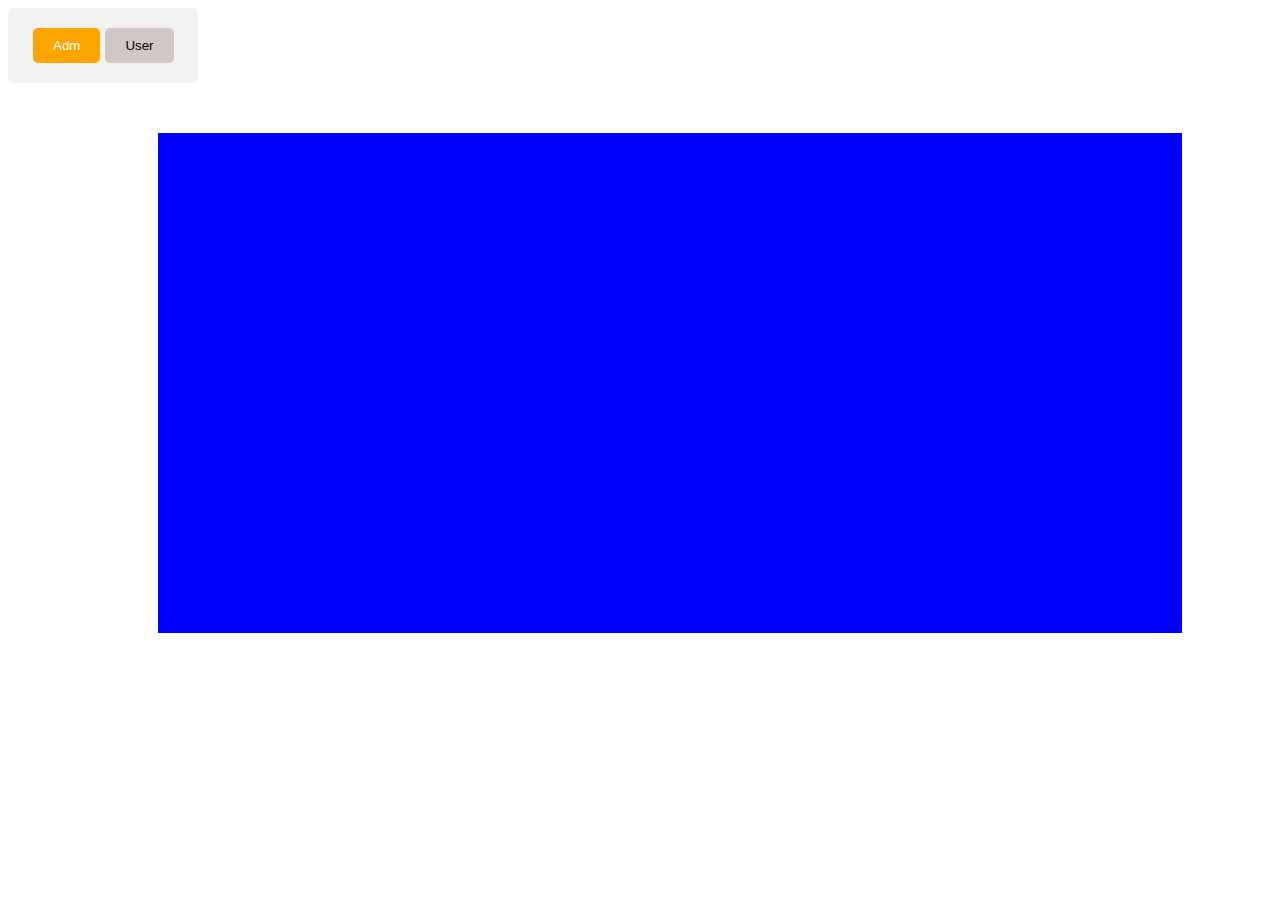
<file: teste-botão/index.html>
<!DOCTYPE html>
<html lang="en">
<head>
    <meta charset="UTF-8">
    <meta http-equiv="X-UA-Compatible" content="IE=edge">
    <meta name="viewport" content="width=device-width, initial-scale=1.0">
    <title>teste</title>
    <link rel="stylesheet" href="style.css">
</head>
<body>

    <div class="container">

        <div class="button-group">
          <button class="button active" data-color="orange">Adm</button>
          <button class="button" data-color="gray">User</button>
        </div>

    </div>

    <div class="box blue"></div>
    <div class="box red"></div>
      

      
    <script src="js.js"></script>

</body>
</html>
</file>
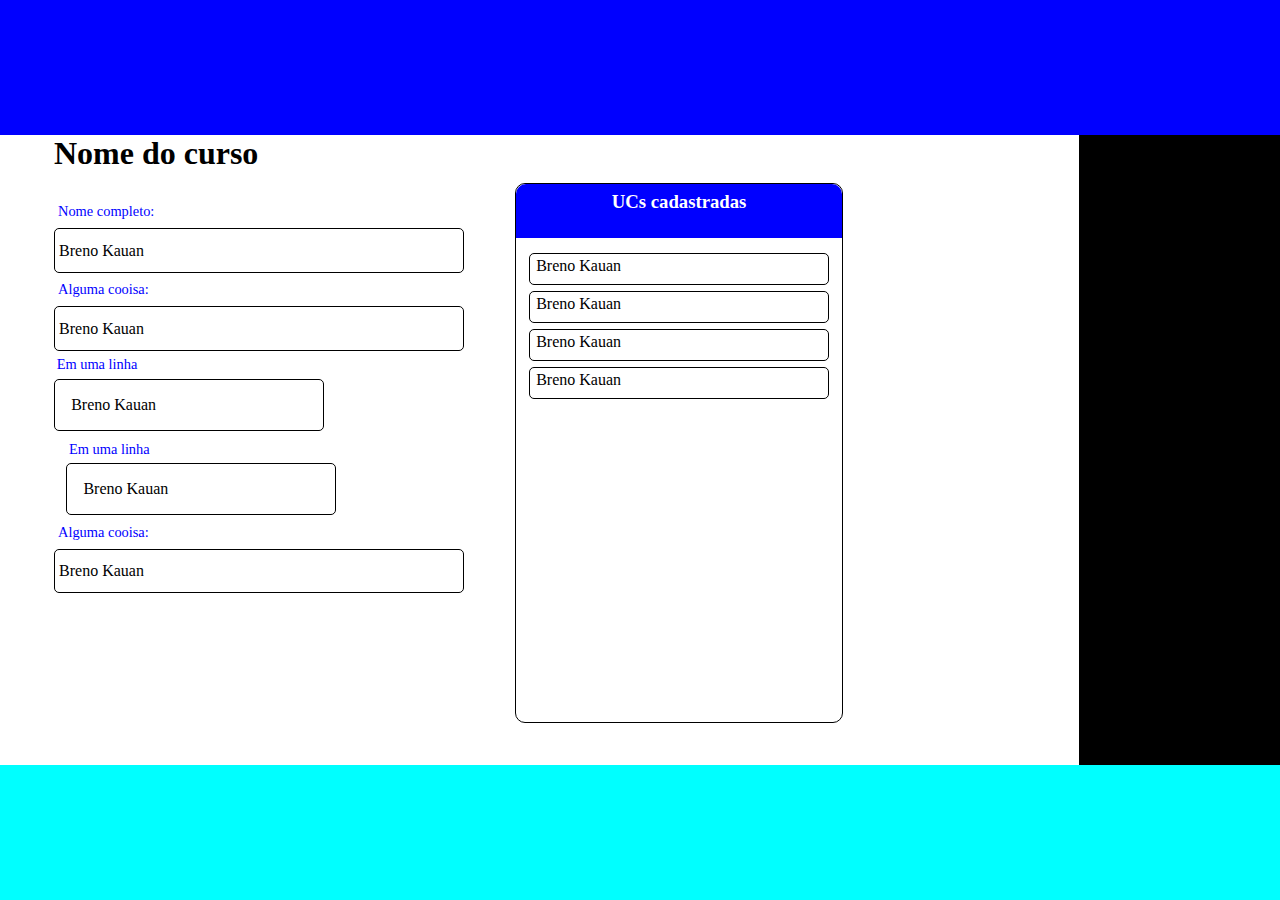
<file: teste-listagem/index.html>
<!DOCTYPE html>
<html lang="pt-br">
<head>
    <meta charset="UTF-8">
    <meta http-equiv="X-UA-Compatible" content="IE=edge">
    <meta name="viewport" content="width=device-width, initial-scale=1.0">
    <title>.: Teste :.</title>
    <link rel="stylesheet" href="style.css">
</head>
<body>

    <div class="container">

        <header></header>
        <main>
            <h1>Nome do curso</h1>

            <div class="conteudo"></div>
        </main>
        <aside></aside>
        <footer></footer>

    </div>

    <script src="script.js"></script>
    
</body>
</html>
</file>
<file: teste-botão/style.css>
.center{
    justify-content: center;
    text-align: center;
    border: 1px solid red;
    margin: 0 auto;

    align-items: center;
}

.container {
    background-color: #f2f2f2;
    padding: 20px;
    width: 150px;
    border-radius: 5px;
  }
  
  .button-group {
    display: flex;
  }

.button-group button {
  background-color: #ccbfbfd8;
  color: black;
  padding: 10px 20px;
  border: none;
  border-radius: 5px;
  cursor: pointer;
  transition: opacity 0.2s ease-in-out;
  margin-left: 5px;
}
  
.button.active {
  background-color: orange;
  color: white;
}
  
.button:hover {
  opacity: 0.8;
}
  
  .box {
    height: 500px;
    width: 80vw;
    margin-left: 150px;
    margin-top: 50px;
    display: none;
  }
  
  .blue {
    background-color: blue;
    display: block;
  }
  
  .red {
    background-color: red;
  }
</file>
<file: teste-listagem/style.css>
*{
    margin: 0;
    padding: 0;
    box-sizing: border-box;
}

.container{
    display: grid;
    grid-template-columns: 3;
    grid-template-rows: 15vh 70vh 15vh;

    grid-template-areas: 'header header header'
                'main main aside'
                'footer  footer footer';
}

header{
    background-color: blue;
    grid-area: header;
}

main{
    /* background-color: red; */
    grid-area: main;
    margin-left: 5%;
}

aside{
    background-color: black;
    grid-area: aside;
}

footer{
    background-color: aqua;
    grid-area: footer;
}


/* cont-info-turma VAI QUE */

.cont-info-turma{
    /* background-color: red; */
    width: 40%;
    height: 60vh;
    margin: 2vh 0 2vh 0;
    padding: .5% 0;
    /* border: 1px solid black; */
    /* border-radius: 10px; */
}

.cont-info-turma ol{
    list-style: none;
}

.cont-info-turma ol li{
    color: blue;
    font-size: 90%; 
    margin: 2% 0;
    padding-left: 1% !important;
}

.inp-style{
    border: 1px solid black;
    border-radius: 5px;
    padding: 3% 1%;
    width: 100%;
}


/* inputs em linha */

.box-line{
    display: inline-block;
    width: 30vh;
}

.box-line .inp-style{
    padding: 6%;
}

.space-line{
    margin-left: 3%;
    margin-top: 1%;
}

/* fechando inputs em linha */

/* UCS cadastradas */

.cont-uc-turma, 
.cont-info-turma{
    float: left;
}

.cont-uc-turma{
    margin: 1.1% 5%;
    width: 32%;
    height: 60vh;
    border-radius: 10px;
    border: 1px solid black;
}
.cont-uc-turma ol{
    list-style: none;
    padding: 0 4%;
}

.cont-uc-turma li{
    border: 1px solid black;
    height: 2rem;
    margin: 2% 0;
    border-radius: 5px;
    padding: 1% 2%;
}

.cont-uc-turma li:first-child{
    margin-top: 5%;
}

.cont-uc-turma h3{
    color: white;
    border-radius: 10px 10px 0 0;
    background-color: blue;

    height: 10%;
    text-align: center;
    padding: 2%;
}
</file>
